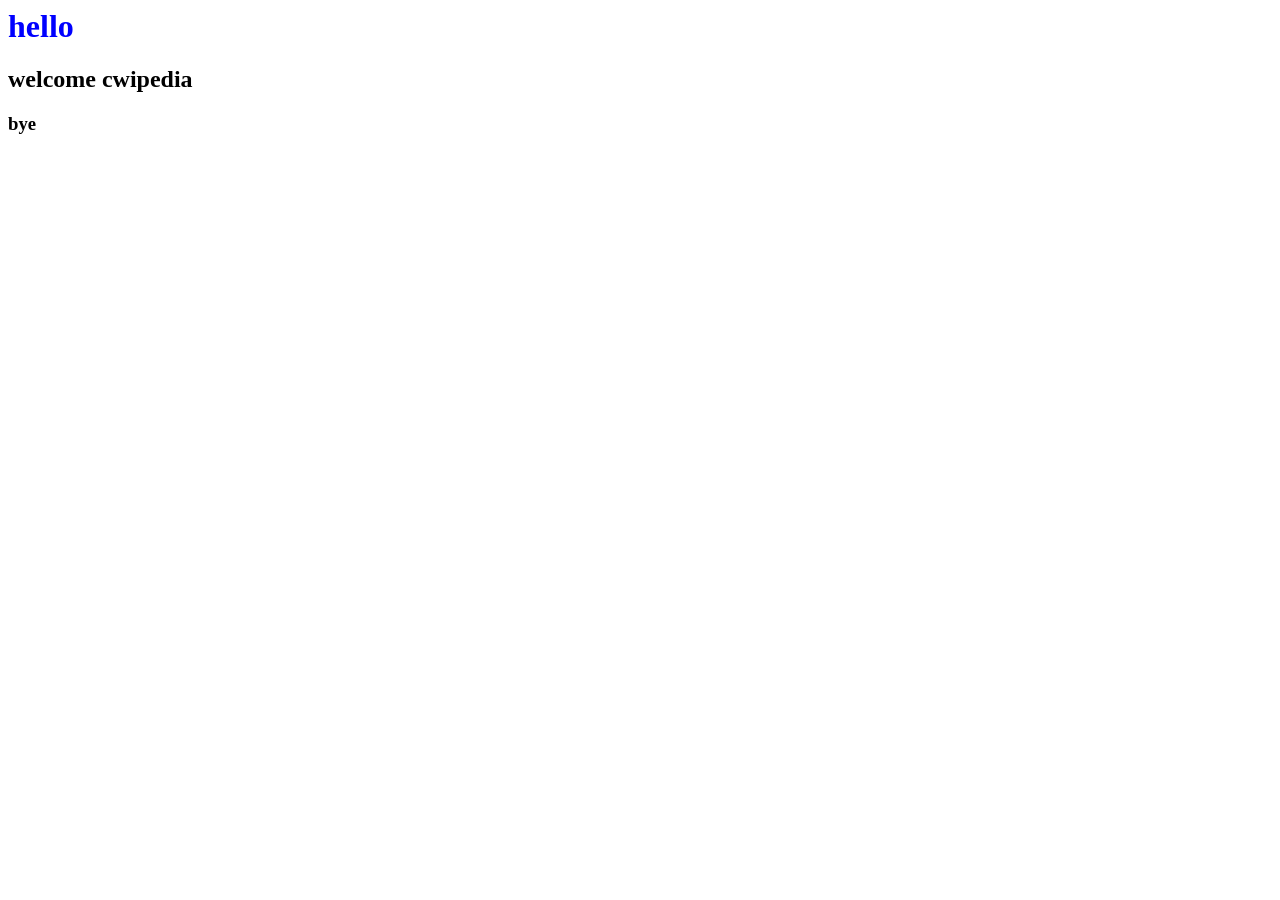
<file: week 1/Day3/index.html>
<html>
    <head>
        <title>web </title>
    </head>
    <body>
        <h1 style="color:blue">
            hello
        <h1>
        <h2>
            welcome cwipedia
        </h2>
        <h3>
            bye
        </h3>
    </body>
</html>
</file>
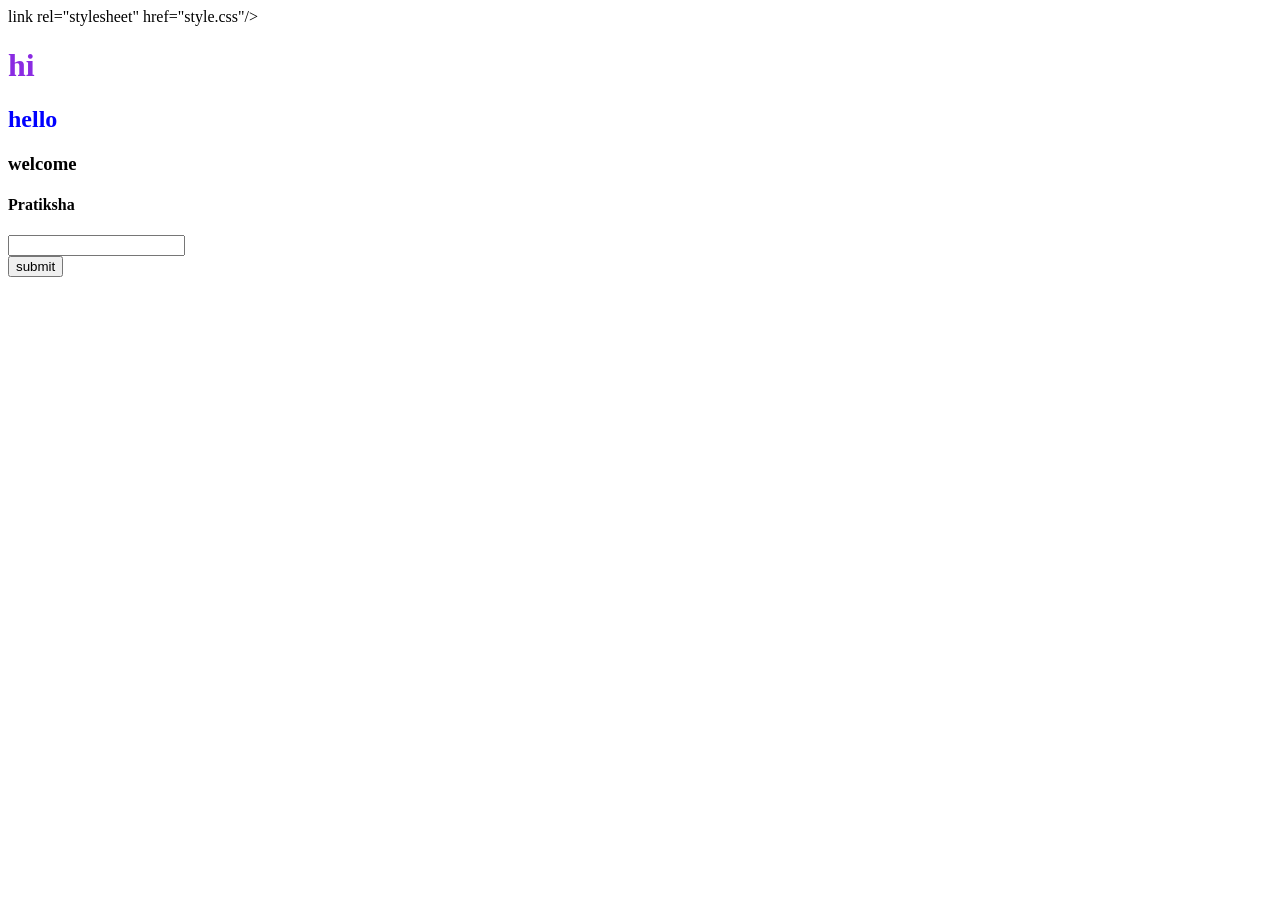
<file: week 1/Day4/index.html>
<html>
    <head>
        link rel="stylesheet" href="style.css"/>
<style>
    h2{
        color: blue;
    }
    
</style>
<script src="main.js"></script>
    </head>
    <body>
        <h1 style="color:blueviolet">hi</h1>
        <h2>hello</h2>
        <h3>welcome</h3>
        <h4 id="name">Pratiksha</h4>
        <div class="temp">
    <input type="name" name=""/>
    </div>
    <button  onclick="fun()" type="button">submit</button>
        
        <!-- <script>
            function fun(){
                alert("warning")
            }
        </script> -->
            
    </body>
    
</html>
</file>
